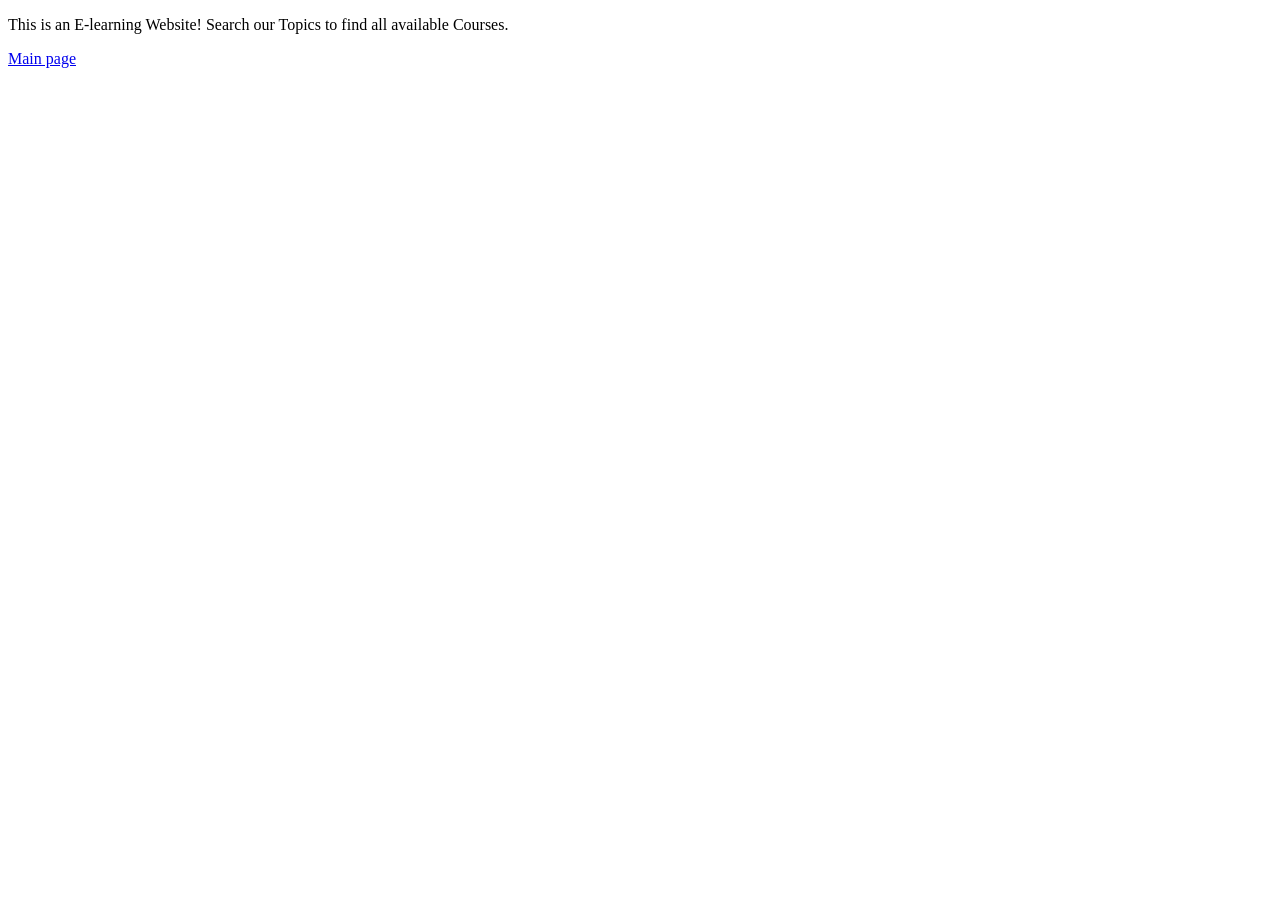
<file: myapp/templates/myapp/about0.html>
<!DOCTYPE html>
<html>
<head lang="en">
    <meta charset="UTF-8">
    <title>About E-Learning WebApp!</title>
</head>
<body>
    <p> This is an E-learning Website! Search our Topics to find all available Courses. </p>
    <p><a href="{% url 'myapp:index' %}">Main page</a></p>
</body>
</html>
</file>
